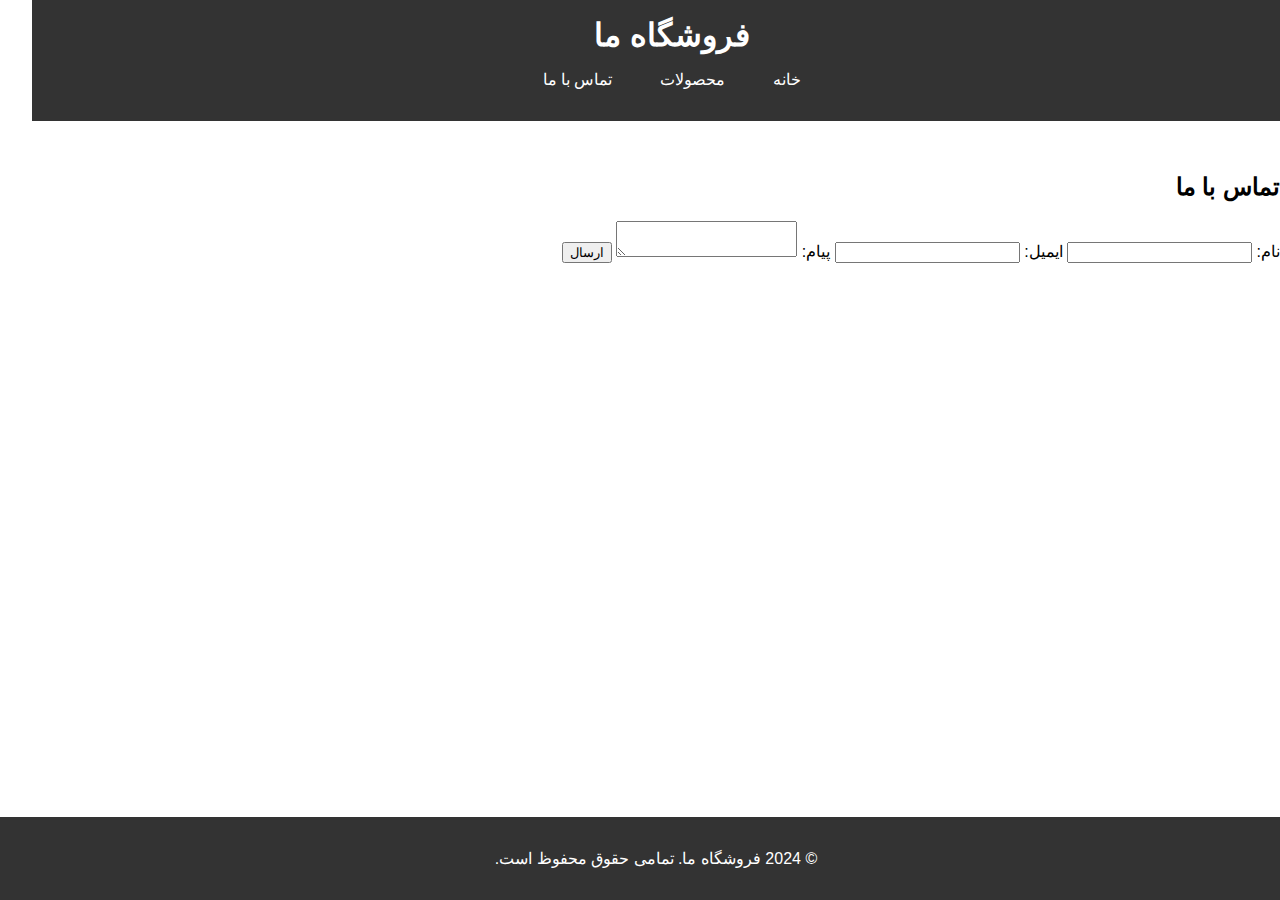
<file: contact.html>
<!DOCTYPE html>
<html lang="fa">
<head>
    <meta charset="UTF-8">
    <meta name="viewport" content="width=device-width, initial-scale=1.0">
    <title>تماس با ما</title>
    <link rel="stylesheet" href="styles.css">
</head>
<body>
    <header>
        <h1>فروشگاه ما</h1>
        <nav>
            <ul>
                <li><a href="index.html">خانه</a></li>
                <li><a href="products.html">محصولات</a></li>
                <li><a href="contact.html">تماس با ما</a></li>
            </ul>
        </nav>
    </header>
    <main>
        <h2>تماس با ما</h2>
        <form action="#" method="post">
            <label for="name">نام:</label>
            <input type="text" id="name" name="name" required>
            <label for="email">ایمیل:</label>
            <input type="email" id="email" name="email" required>
            <label for="message">پیام:</label>
            <textarea id="message" name="message" required></textarea>
            <button type="submit">ارسال</button>
        </form>
    </main>
    <footer>
        <p>© 2024 فروشگاه ما. تمامی حقوق محفوظ است.</p>
    </footer>
</body>
</html>
</file>
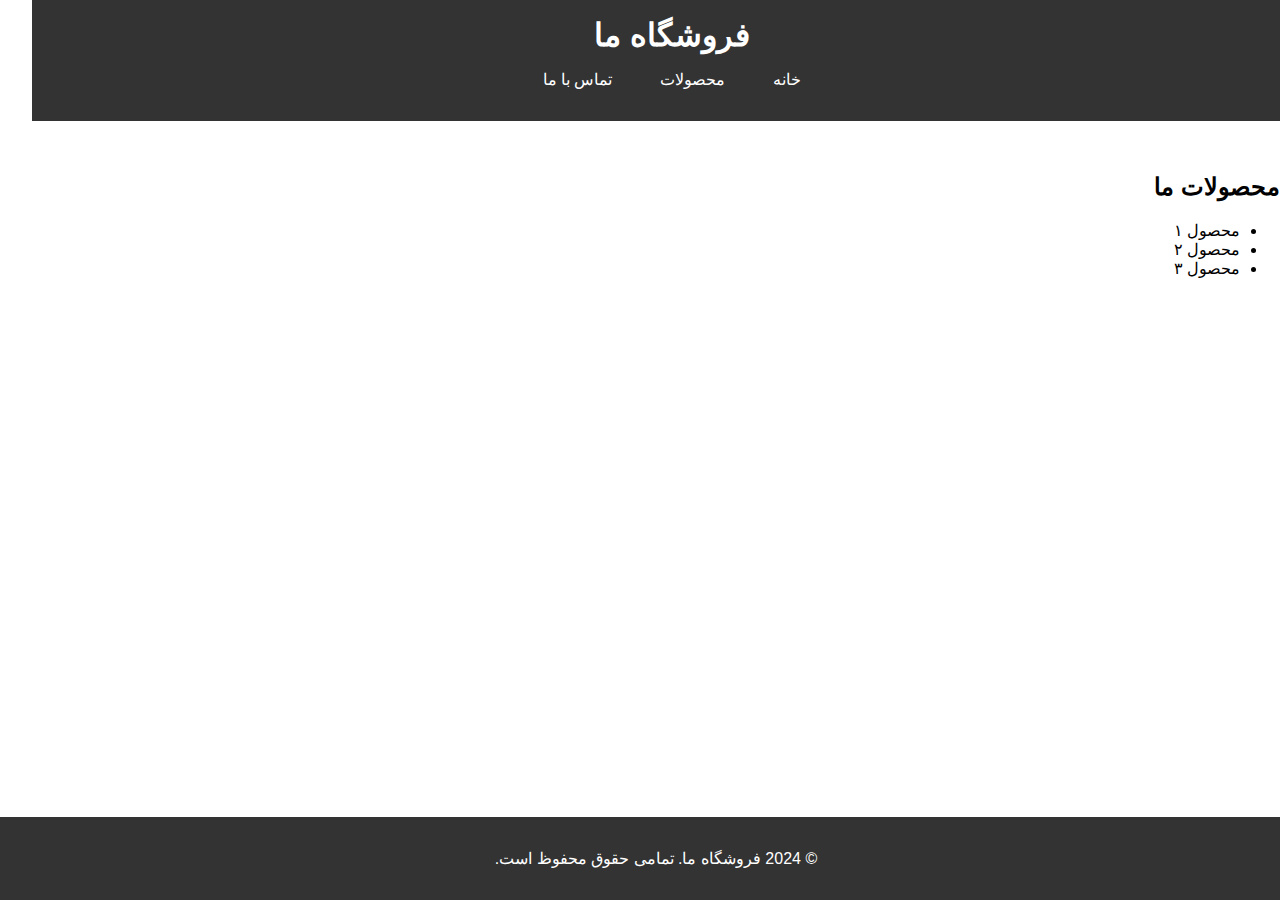
<file: products.html>
<!DOCTYPE html>
<html lang="fa">
<head>
    <meta charset="UTF-8">
    <meta name="viewport" content="width=device-width, initial-scale=1.0">
    <title>محصولات ما</title>
    <link rel="stylesheet" href="styles.css">
</head>
<body>
    <header>
        <h1>فروشگاه ما</h1>
        <nav>
            <ul>
                <li><a href="index.html">خانه</a></li>
                <li><a href="products.html">محصولات</a></li>
                <li><a href="contact.html">تماس با ما</a></li>
            </ul>
        </nav>
    </header>
    <main>
        <h2>محصولات ما</h2>
        <ul>
            <li>محصول ۱</li>
            <li>محصول ۲</li>
            <li>محصول ۳</li>
            <!-- لیست محصولات بیشتر -->
        </ul>
    </main>
    <footer>
        <p>© 2024 فروشگاه ما. تمامی حقوق محفوظ است.</p>
    </footer>
</body>
</html>
</file>
<file: styles.css>
body {
    font-family: Arial, sans-serif;
    margin: 0;
    padding: 0;
    box-sizing: border-box;
    direction: rtl;
    text-align: right;
}

header {
    background-color: #333;
    color: white;
    padding: 1rem;
    text-align: center;
}

header h1 {
    margin: 0;
}

nav ul {
    list-style-type: none;
    padding: 0;
    margin: 0;
    display: flex;
    justify-content: center;
    gap: 1rem;
}

nav ul li {
    position: relative;
}

nav ul li a {
    color: white;
    text-decoration: none;
    padding: 1rem;
    display: block;
}

nav ul li a:hover, nav ul li a:focus {
    background-color: #444;
}

nav ul .dropdown {
    position: relative;
}

nav ul .dropdown-content {
    display: none;
    position: absolute;
    background-color: #f9f9f9;
    min-width: 160px;
    box-shadow: 0 8px 16px rgba(0,0,0,0.2);
    z-index: 1;
    text-align: right;
}

nav ul .dropdown-content a {
    color: black;
    padding: 12px 16px;
    text-decoration: none;
    display: block;
}

nav ul .dropdown-content a:hover {
    background-color: #f1f1f1;
}

nav ul .dropdown:hover .dropdown-content {
    display: block;
}

main {
    padding: 2rem;
}

.hero {
    text-align: center;
    margin-bottom: 2rem;
}

.products {
    margin-top: 2rem;
}

.product-container {
    display: flex;
    flex-wrap: wrap;
    justify-content: space-around;
}

.product {
    background-color: #f9f9f9;
    border: 1px solid #ddd;
    border-radius: 5px;
    box-shadow: 0 2px 4px rgba(0,0,0,0.1);
    margin: 1rem;
    padding: 1rem;
    text-align: center;
    width: calc(33.333% - 2rem);
    box-sizing: border-box;
}

.product img {
    max-width: 100%;
    height: auto;
    border-radius: 5px;
}

.product h3 {
    margin: 0.5rem 0;
}

footer {
    background-color: #333;
    color: white;
    text-align: center;
    padding: 1rem;
    position: absolute;
    width: 100%;
    bottom: 0;
}
</file>
